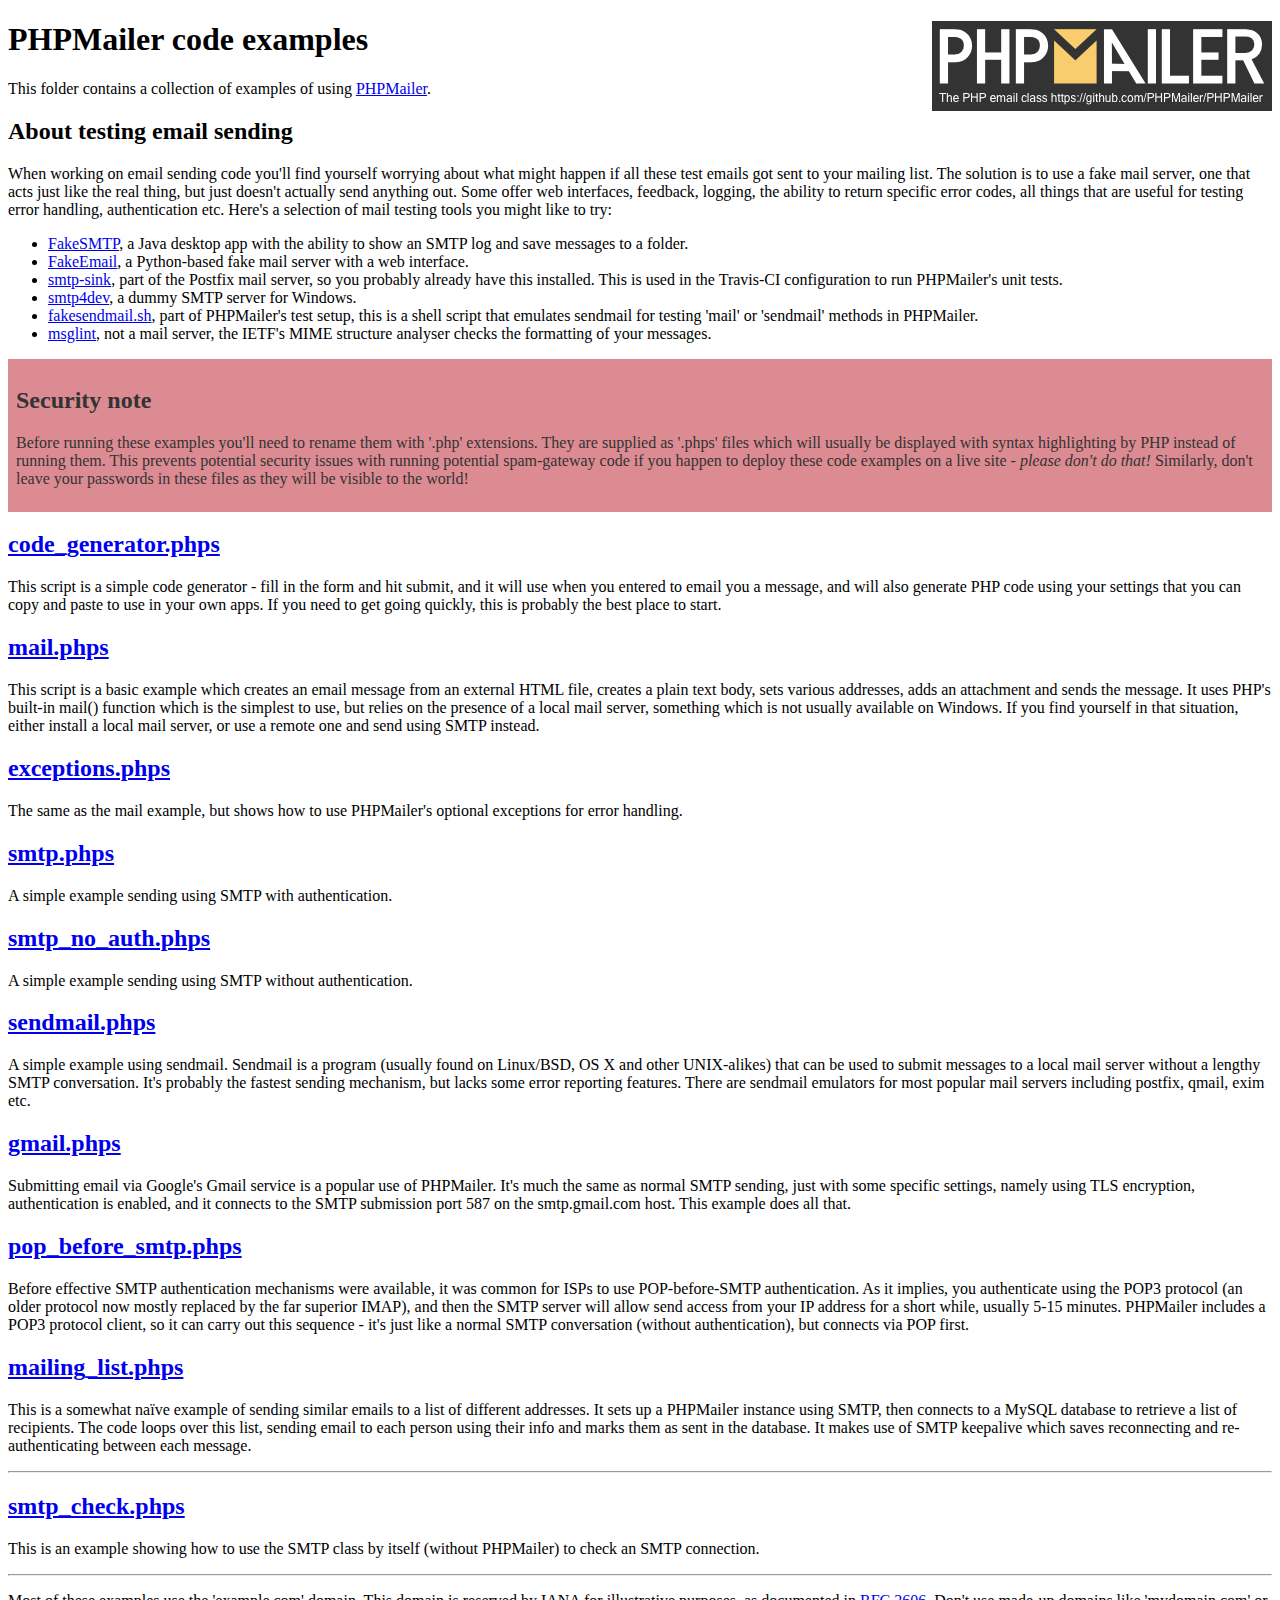
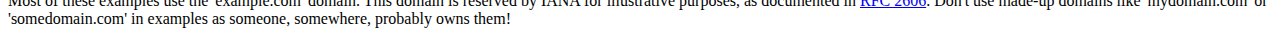
<file: phpmailertesting/PHPMailer/examples/index.html>
<!DOCTYPE html>
<html>
<head>
	<meta charset="UTF-8">
	<title>PHPMailer Examples</title>
</head>
<body>
<h1>PHPMailer code examples<a href="https://github.com/PHPMailer/PHPMailer"><img src="images/phpmailer.png" style="float:right; border:0;" alt="PHPMailer logo"></a></h1>
<p>This folder contains a collection of examples of using <a href="https://github.com/PHPMailer/PHPMailer">PHPMailer</a>.</p>
<h2>About testing email sending</h2>
<p>When working on email sending code you'll find yourself worrying about what might happen if all these test emails got sent to your mailing list. The solution is to use a fake mail server, one that acts just like the real thing, but just doesn't actually send anything out. Some offer web interfaces, feedback, logging, the ability to return specific error codes, all things that are useful for testing error handling, authentication etc. Here's a selection of mail testing tools you might like to try:</p>
<ul>
  <li><a href="https://github.com/Nilhcem/FakeSMTP">FakeSMTP</a>, a Java desktop app with the ability to show an SMTP log and save messages to a folder. </li>
  <li><a href="https://github.com/isotoma/FakeEmail">FakeEmail</a>, a Python-based fake mail server with a web interface.</li>
  <li><a href="http://www.postfix.org/smtp-sink.1.html">smtp-sink</a>, part of the Postfix mail server, so you probably already have this installed. This is used in the Travis-CI configuration to run PHPMailer's unit tests.</li>
  <li><a href="http://smtp4dev.codeplex.com">smtp4dev</a>, a dummy SMTP server for Windows.</li>
  <li><a href="https://github.com/PHPMailer/PHPMailer/blob/master/test/fakesendmail.sh">fakesendmail.sh</a>, part of PHPMailer's test setup, this is a shell script that emulates sendmail for testing 'mail' or 'sendmail' methods in PHPMailer.</li>
  <li><a href="http://tools.ietf.org/tools/msglint/">msglint</a>, not a mail server, the IETF's MIME structure analyser checks the formatting of your messages.</li>
</ul>
<div style="padding: 8px; color: #333333; background-color: #dc8b92">
<h2>Security note</h2>
<p>Before running these examples you'll need to rename them with '.php' extensions. They are supplied as '.phps' files which will usually be displayed with syntax highlighting by PHP instead of running them. This prevents potential security issues with running potential spam-gateway code if you happen to deploy these code examples on a live site - <em>please don't do that!</em> Similarly, don't leave your passwords in these files as they will be visible to the world!</p>
</div>
<h2><a href="code_generator.phps">code_generator.phps</a></h2>
<p>This script is a simple code generator - fill in the form and hit submit, and it will use when you entered to email you a message, and will also generate PHP code using your settings that you can copy and paste to use in your own apps. If you need to get going quickly, this is probably the best place to start.</p>
<h2><a href="mail.phps">mail.phps</a></h2>
<p>This script is a basic example which creates an email message from an external HTML file, creates a plain text body, sets various addresses, adds an attachment and sends the message. It uses PHP's built-in mail() function which is the simplest to use, but relies on the presence of a local mail server, something which is not usually available on Windows. If you find yourself in that situation, either install a local mail server, or use a remote one and send using SMTP instead.</p>
<h2><a href="exceptions.phps">exceptions.phps</a></h2>
<p>The same as the mail example, but shows how to use PHPMailer's optional exceptions for error handling.</p>
<h2><a href="smtp.phps">smtp.phps</a></h2>
<p>A simple example sending using SMTP with authentication.</p>
<h2><a href="smtp_no_auth.phps">smtp_no_auth.phps</a></h2>
<p>A simple example sending using SMTP without authentication.</p>
<h2><a href="sendmail.phps">sendmail.phps</a></h2>
<p>A simple example using sendmail. Sendmail is a program (usually found on Linux/BSD, OS X and other UNIX-alikes) that can be used to submit messages to a local mail server without a lengthy SMTP conversation. It's probably the fastest sending mechanism, but lacks some error reporting features. There are sendmail emulators for most popular mail servers including postfix, qmail, exim etc.</p>
<h2><a href="gmail.phps">gmail.phps</a></h2>
<p>Submitting email via Google's Gmail service is a popular use of PHPMailer. It's much the same as normal SMTP sending, just with some specific settings, namely using TLS encryption, authentication is enabled, and it connects to the SMTP submission port 587 on the smtp.gmail.com host. This example does all that.</p>
<h2><a href="pop_before_smtp.phps">pop_before_smtp.phps</a></h2>
<p>Before effective SMTP authentication mechanisms were available, it was common for ISPs to use POP-before-SMTP authentication. As it implies, you authenticate using the POP3 protocol (an older protocol now mostly replaced by the far superior IMAP), and then the SMTP server will allow send access from your IP address for a short while, usually 5-15 minutes. PHPMailer includes a POP3 protocol client, so it can carry out this sequence - it's just like a normal SMTP conversation (without authentication), but connects via POP first.</p>
<h2><a href="mailing_list.phps">mailing_list.phps</a></h2>
<p>This is a somewhat naïve example of sending similar emails to a list of different addresses. It sets up a PHPMailer instance using SMTP, then connects to a MySQL database to retrieve a list of recipients. The code loops over this list, sending email to each person using their info and marks them as sent in the database. It makes use of SMTP keepalive which saves reconnecting and re-authenticating between each message.</p>
<hr>
<h2><a href="smtp_check.phps">smtp_check.phps</a></h2>
<p>This is an example showing how to use the SMTP class by itself (without PHPMailer) to check an SMTP connection.</p>
<hr>
<p>Most of these examples use the 'example.com' domain. This domain is reserved by IANA for illustrative purposes, as documented in <a href="http://tools.ietf.org/html/rfc2606">RFC 2606</a>. Don't use made-up domains like 'mydomain.com' or 'somedomain.com' in examples as someone, somewhere, probably owns them!</p>
</body>
</html>
</file>
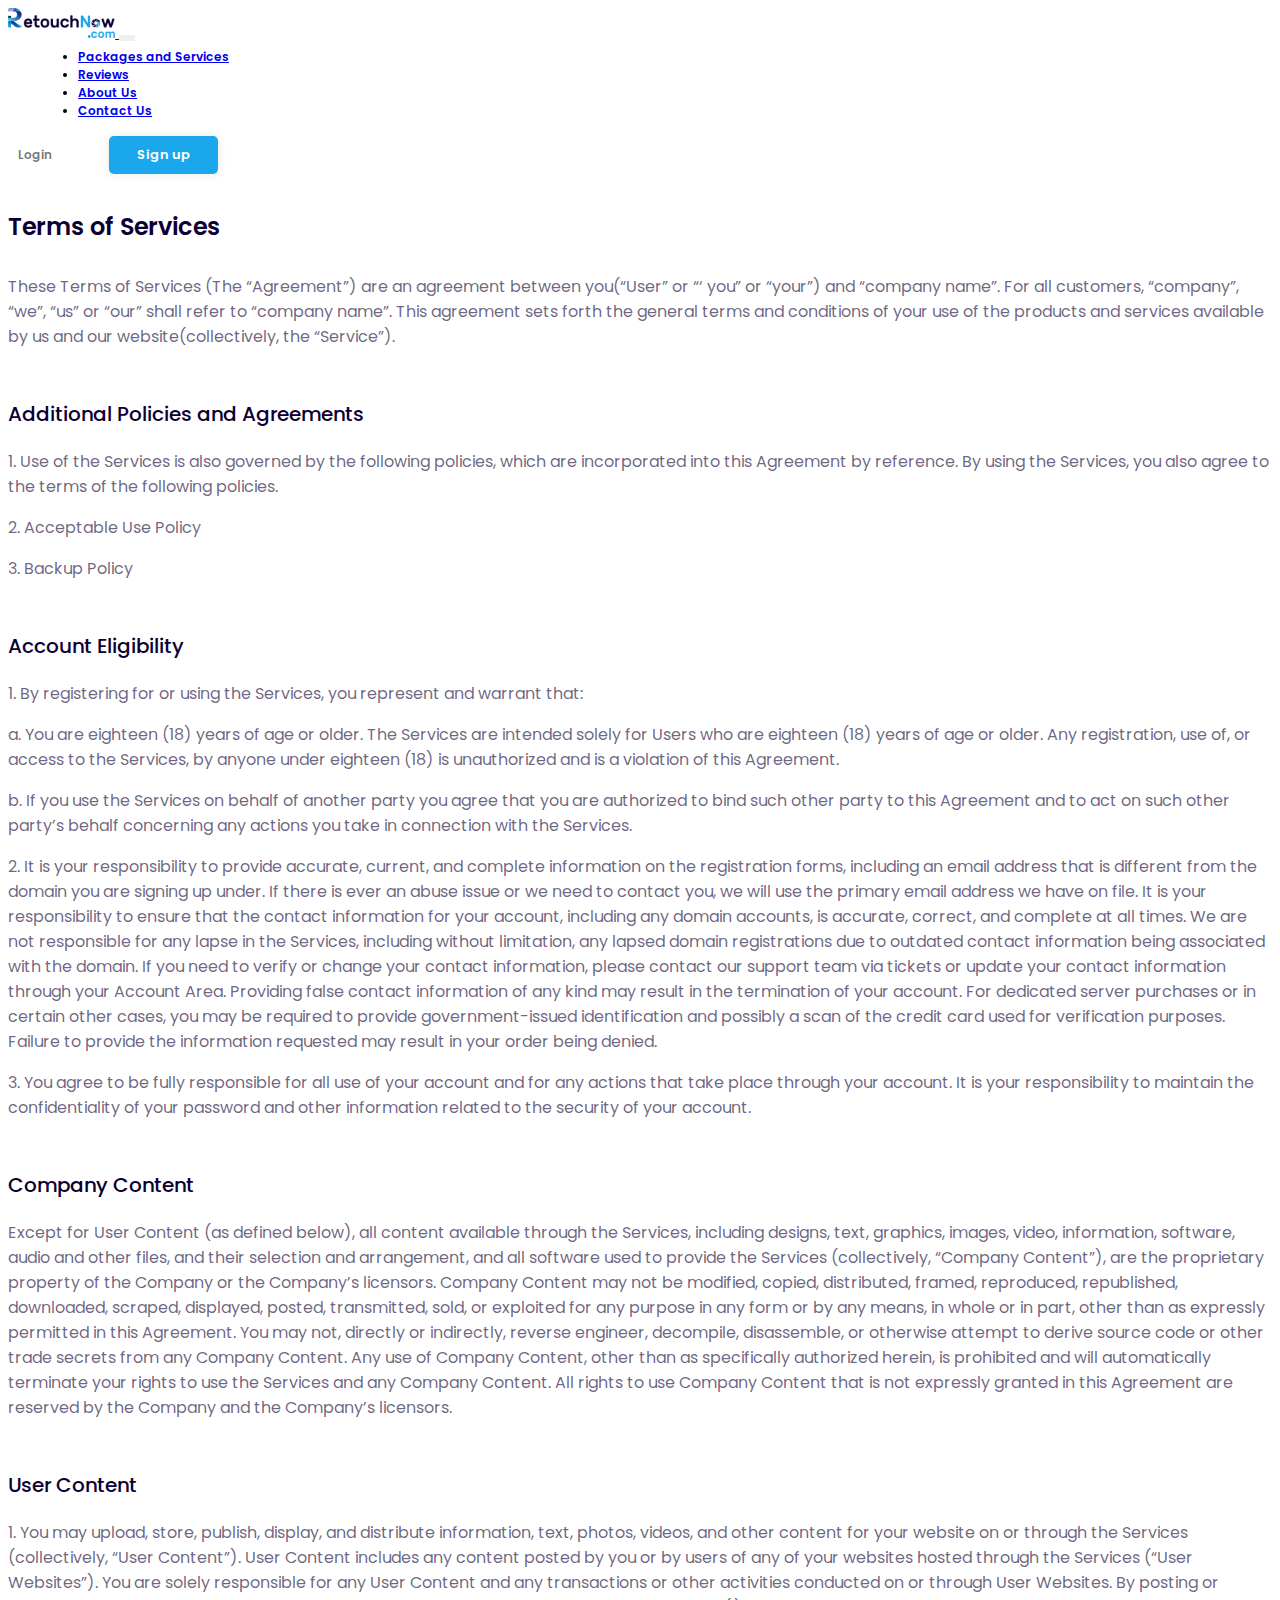
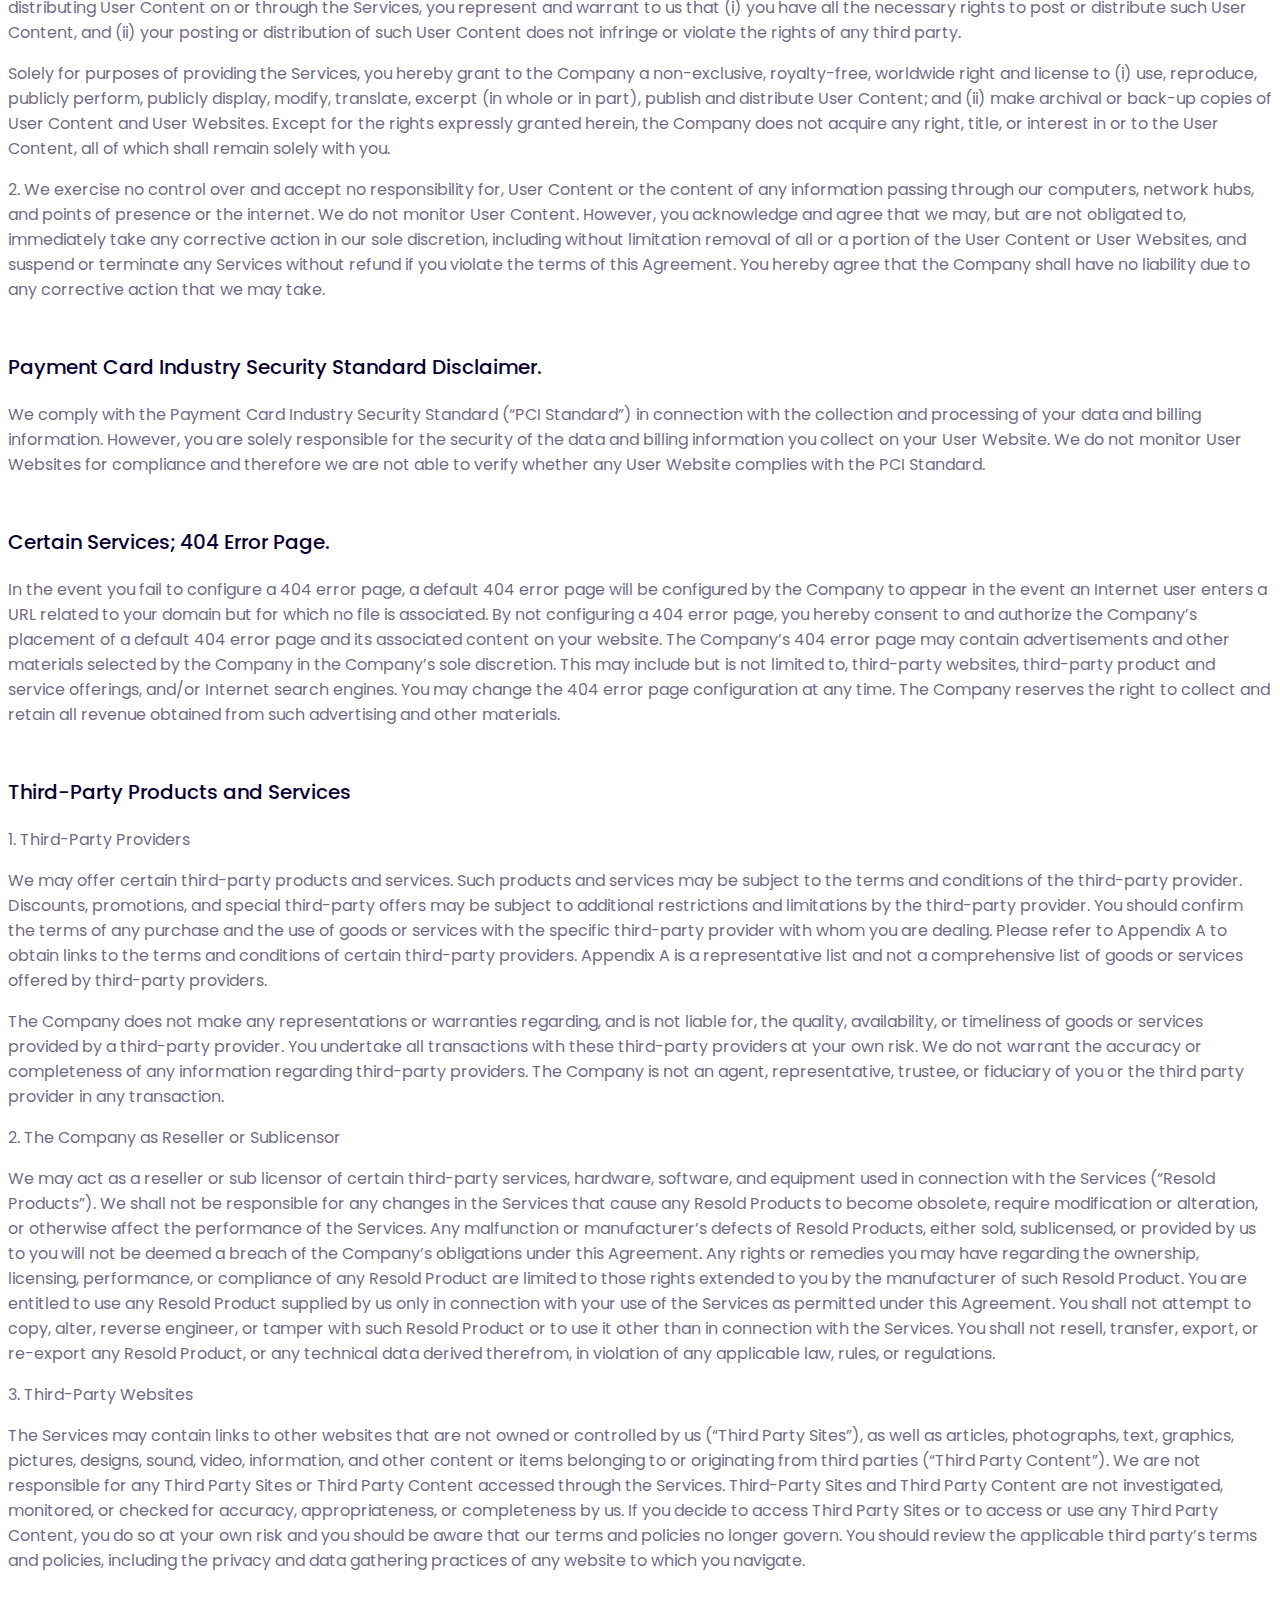
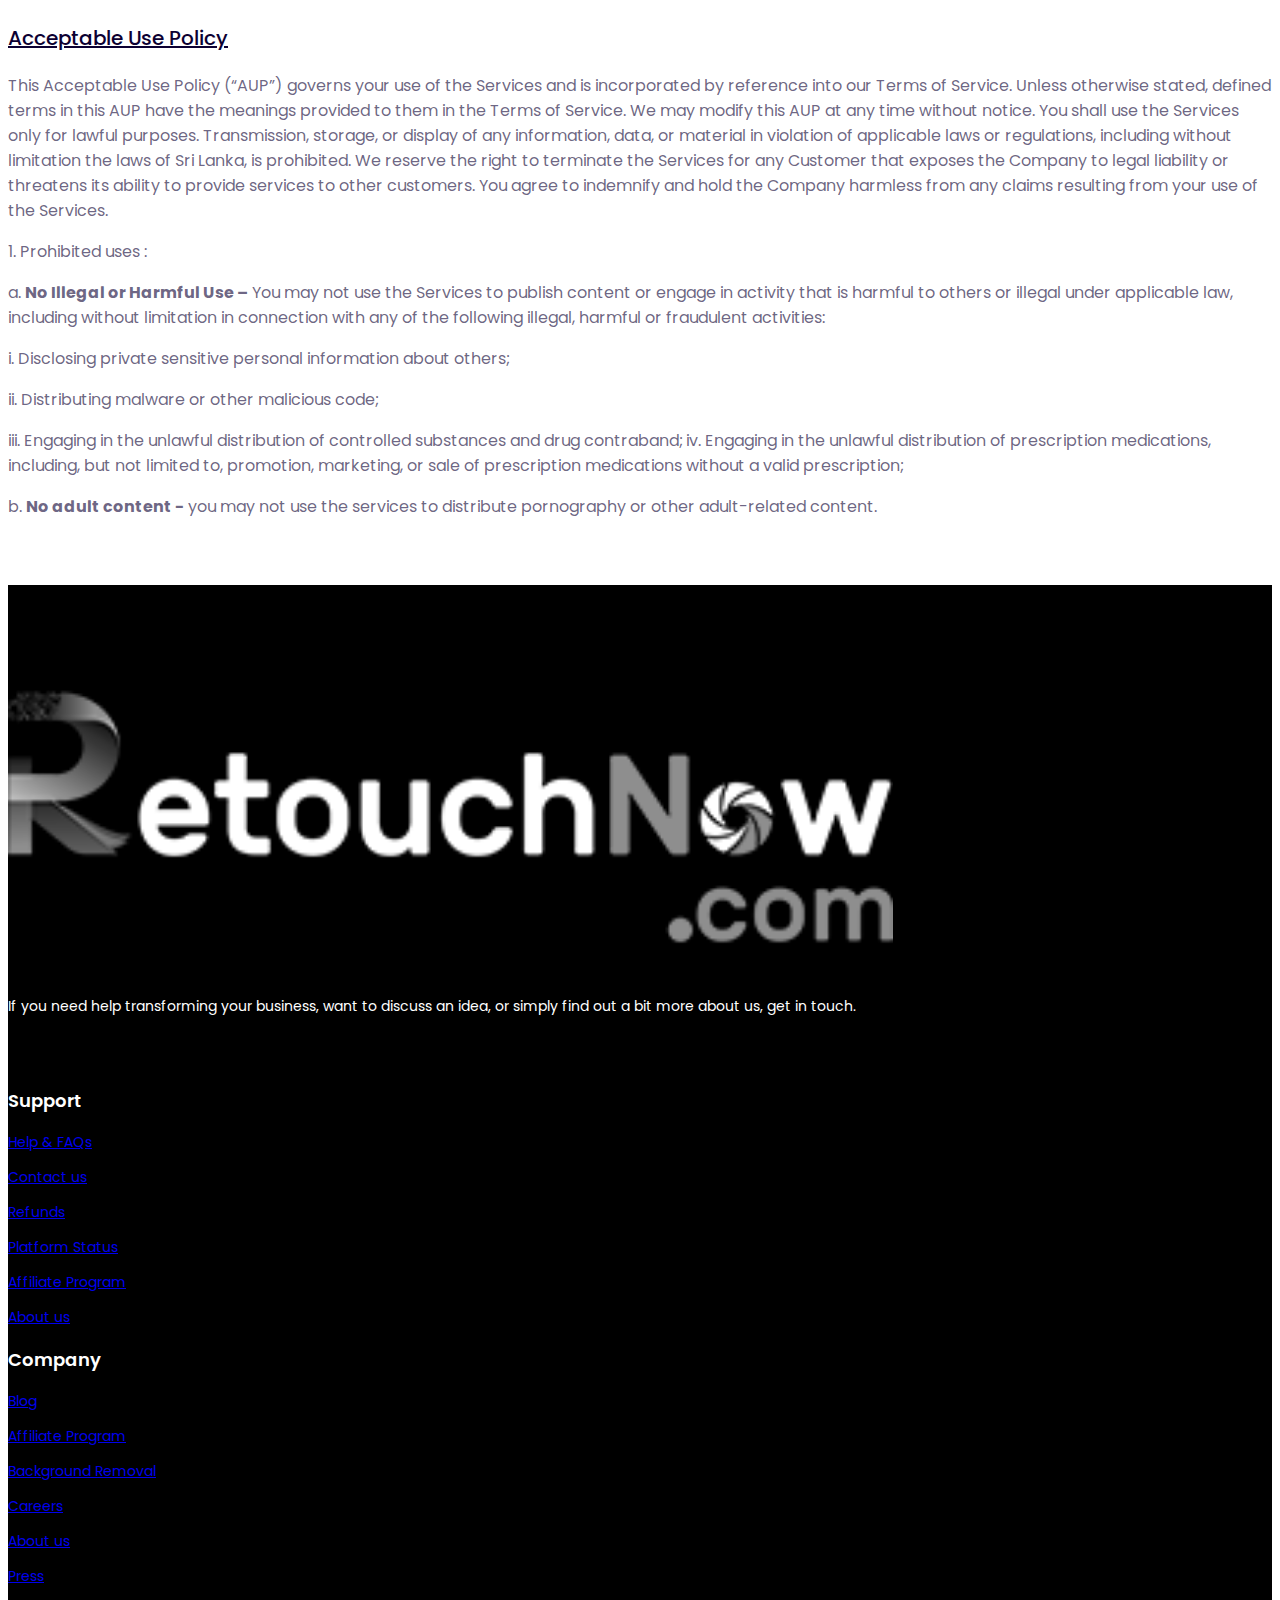
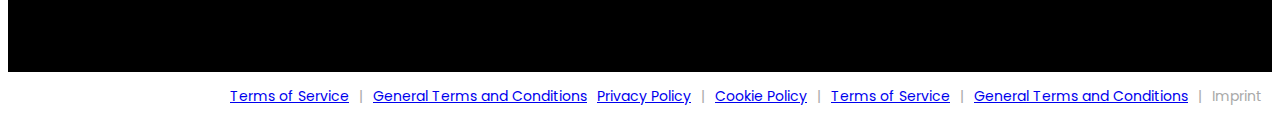
<file: terms_of_service.html>
<!DOCTYPE html>
<html lang="en">
<head>
    <meta charset="UTF-8">
    <meta http-equiv="X-UA-Compatible" content="IE=edge">
    <meta name="viewport" content="width=device-width, initial-scale=1.0">
    <title>RetouchNow</title>


    <link rel="stylesheet" href="https://pro.fontawesome.com/releases/v5.10.0/css/all.css" integrity="sha384-AYmEC3Yw5cVb3ZcuHtOA93w35dYTsvhLPVnYs9eStHfGJvOvKxVfELGroGkvsg+p" crossorigin="anonymous"/>
    <link href="https://cdn.jsdelivr.net/npm/bootstrap@5.1.0/dist/css/bootstrap.min.css" rel="stylesheet" integrity="sha384-KyZXEAg3QhqLMpG8r+8fhAXLRk2vvoC2f3B09zVXn8CA5QIVfZOJ3BCsw2P0p/We" crossorigin="anonymous">

    <link rel="preconnect" href="https://fonts.googleapis.com">
    <link rel="preconnect" href="https://fonts.gstatic.com" crossorigin>
    <link
      href="https://fonts.googleapis.com/css2?family=Poppins:ital,wght@0,100;0,200;0,300;0,400;0,500;0,600;0,700;0,800;0,900;1,100;1,200;1,300;1,400;1,500;1,600;1,700;1,800;1,900&display=swap"
      rel="stylesheet">
    
      <link rel="stylesheet" href="_css/header.css">
      <link rel="stylesheet" href="_css/style.css">
      <link rel="stylesheet" href="_css/footer.css">

    <link rel="stylesheet" href="_css/simple_page.css">
</head>
<body>
  <div id="app">

    <nav class="navbar navbar-expand-lg navbar-light bg-light">
      <div class="container">
        <a class="navbar-brand" href="index.html">
          <img src="_img/logo.png" alt="" height="30">
        </a>
        <!-- <button class="navbar-toggler" type="button" data-bs-toggle="collapse" data-bs-target="#navbarSupportedContent" aria-controls="navbarSupportedContent" aria-expanded="false" aria-label="Toggle navigation"> -->
        <button class="navbar-toggler" type="button" onclick="openNav()" data-bs-target="#navbarSupportedContent"
          aria-controls="navbarSupportedContent" aria-expanded="false" aria-label="Toggle navigation">
          <span class="navbar-toggler-icon"></span>
        </button>
    
        <div class="collapse navbar-collapse" id="navbarSupportedContent">
          <ul class="navbar-nav me-auto mb-2 mb-lg-0">
            <li class="nav-item top-menu">
              <a class="nav-link active" aria-current="page" href="#">Packages and Services</a>
            </li>
            <li class="nav-item top-menu">
              <a class="nav-link" href="#">Reviews</a>
            </li>
            <li class="nav-item top-menu">
              <a class="nav-link" href="#">About Us</a>
            </li>
            <li class="nav-item top-menu">
              <a class="nav-link" href="#">Contact Us</a>
            </li>
            <!-- <li class="nav-item top-menu dropdown">
                        <a class="nav-link dropdown-toggle" href="#" id="navbarDropdown" role="button" data-bs-toggle="dropdown" aria-expanded="false">
                          About Us
                        </a>
                        <ul class="dropdown-menu" aria-labelledby="navbarDropdown">
                          <li><a class="dropdown-item" href="#">Action</a></li>
                          <li><a class="dropdown-item" href="#">Another action</a></li>
                          <li><hr class="dropdown-divider"></li>
                          <li><a class="dropdown-item" href="#">Something else here</a></li>
                        </ul>
                      </li> -->
    
          </ul>
          <form class="d-flex">
            <a class="login-button" href="#">Login</a>
              <button class="button button-primary" type="submit">Sign up</button>
          </form>
        </div>
    
      </div>
    </nav>
    
    
    
    
    <div id="myNav" class="overlay">
      <a href="javascript:void(0)" class="closebtn" onclick="closeNav()">&times;</a>
      <div class="overlay-content">
        <a href="#" id="pill-1">Packages and Services</a>
        <a href="#" id="pill-2">Reviews</a>
        <a href="#" id="pill-3">About Us</a>
        <a href="#" id="pill-4">Contact Us</a>
      </div>
    </div>



    <div class="container">
      <div class="row">
        <div class="col-md-12">
          
          <h2 class="page-title">Terms of Services</h2>

         
          <p class="description">
            These Terms of Services (The “Agreement”) are an agreement between you(“User” or “‘ you” or “your”) and “company name”. For all customers, “company”, “we”, “us” or “our” shall refer to “company name”. This agreement sets forth the general terms and conditions of your use of the products and services available by us and our website(collectively, the “Service”). 
          </p>

          <p class="sub-title">Additional Policies and Agreements 
          </p>
          
          
          
          <p class="description">1. Use of the Services is also governed by the following policies, which are incorporated into this Agreement by reference. By using the Services, you also agree to the terms of the following policies. </p>
          <p class="description">2. Acceptable Use Policy </p>
          <p class="description">3. Backup Policy </p>
          


          <p class="sub-title">Account Eligibility </p>

          <p class="description">1. By registering for or using the Services, you represent and warrant that: </p>
          <p class="description">a. You are eighteen (18) years of age or older. The Services are intended solely for Users who are eighteen (18) years of age or older. Any registration, use of, or access to the Services, by anyone under eighteen (18) is unauthorized and is a violation of this Agreement. </p>
          <p class="description">b. If you use the Services on behalf of another party you agree that you are authorized to bind such other party to this Agreement and to act on such other party’s behalf concerning any actions you take in connection with the Services. </p>
          
          <p class="description">2. It is your responsibility to provide accurate, current, and complete information on the registration forms, including an email address that is different from the domain you are signing up under. If there is ever an abuse issue or we need to contact you, we will use the primary email address we have on file. It is your responsibility to ensure that the contact information for your account, including any domain accounts, is accurate, correct, and complete at all times. We are not responsible for any lapse in the Services, including without limitation, any lapsed domain registrations due to outdated contact information being associated with the domain. If you need to verify or change your contact information, please contact our support team via tickets or update your contact information through your Account Area. Providing false contact information of any kind may result in the termination of your account. For dedicated server purchases or in certain other cases, you may be required to provide government-issued identification and possibly a scan of the credit card used for verification purposes. Failure to provide the information requested may result in your order being denied. </p>
          <p class="description">3. You agree to be fully responsible for all use of your account and for any actions that take place through your account. It is your responsibility to maintain the confidentiality of your password and other information related to the security of your account. </p>
          
          
          
          
          
          
          <!-- <ul>
            <li class="simple-page-point">Your images are secure and will be treated confidentially.</li>
            <li class="simple-page-point">Your images are secure and will be treated confidentially.</li>
            <li class="simple-page-point">Your images are secure and will be treated confidentially.</li>
            <li class="simple-page-point">Your images are secure and will be treated confidentially.</li>
          </ul> -->


          
          <p class="sub-title">Company Content  </p>

          <p class="description">Except for User Content (as defined below), all content available through the Services, including designs, text, graphics, images, video, information, software, audio and other files, and their selection and arrangement, and all software used to provide the Services (collectively, “Company Content”), are the proprietary property of the Company or the Company’s licensors. Company Content may not be modified, copied, distributed, framed, reproduced, republished, downloaded, scraped, displayed, posted, transmitted, sold, or exploited for any purpose in any form or by any means, in whole or in part, other than as expressly permitted in this Agreement. You may not, directly or indirectly, reverse engineer, decompile, disassemble, or otherwise attempt to derive source code or other trade secrets from any Company Content. Any use of Company Content, other than as specifically authorized herein, is prohibited and will automatically terminate your rights to use the Services and any Company Content. All rights to use Company Content that is not expressly granted in this Agreement are reserved by the Company and the Company’s licensors.</p>

          <p class="sub-title">User Content   </p>

          <p class="description">1. You may upload, store, publish, display, and distribute information, text, photos, videos, and other content for your website on or through the Services (collectively, “User Content”). User Content includes any content posted by you or by users of any of your websites hosted through the Services (“User Websites”). You are solely responsible for any User Content and any transactions or other activities conducted on or through User Websites. By posting or distributing User Content on or through the Services, you represent and warrant to us that (i) you have all the necessary rights to post or distribute such User Content, and (ii) your posting or distribution of such User Content does not infringe or violate the rights of any third party.           </p>
          <p class="description">Solely for purposes of providing the Services, you hereby grant to the Company a non-exclusive, royalty-free, worldwide right and license to (i) use, reproduce, publicly perform, publicly display, modify, translate, excerpt (in whole or in part), publish and distribute User Content; and (ii) make archival or back-up copies of User Content and User Websites. Except for the rights expressly granted herein, the Company does not acquire any right, title, or interest in or to the User Content, all of which shall remain solely with you. 
          </p>

          <p class="description">2. We exercise no control over and accept no responsibility for, User Content or the content of any information passing through our computers, network hubs, and points of presence or the internet. We do not monitor User Content. However, you acknowledge and agree that we may, but are not obligated to, immediately take any corrective action in our sole discretion, including without limitation removal of all or a portion of the User Content or User Websites, and suspend or terminate any Services without refund if you violate the terms of this Agreement. You hereby agree that the Company shall have no liability due to any corrective action that we may take. 

          </p>



          <p class="sub-title">Payment Card Industry Security Standard Disclaimer. </p>
          
          <p class="description"> We comply with the Payment Card Industry Security Standard (“PCI Standard”) in connection with the collection and processing of your data and billing information. However, you are solely responsible for the security of the data and billing information you collect on your User Website. We do not monitor User Websites for compliance and therefore we are not able to verify whether any User Website complies with the PCI Standard. </p>

          <p class="sub-title">Certain Services; 404 Error Page. </p>

          <p class="description"> In the event you fail to configure a 404 error page, a default 404 error page will be configured by the Company to appear in the event an Internet user enters a URL related to your domain but for which no file is associated. By not configuring a 404 error page, you hereby consent to and authorize the Company’s placement of a default 404 error page and its associated content on your website. The Company’s 404 error page may contain advertisements and other materials selected by the Company in the Company’s sole discretion. This may include but is not limited to, third-party websites, third-party product and service offerings, and/or Internet search engines. You may change the 404 error page configuration at any time. The Company reserves the right to collect and retain all revenue obtained from such advertising and other materials. </p>

          <p class="sub-title">Third-Party Products and Services </p>

          <p class="description"> 1. Third-Party Providers </p>

          <p class="description">We may offer certain third-party products and services. Such products and services may be subject to the terms and conditions of the third-party provider. Discounts, promotions, and special third-party offers may be subject to additional restrictions and limitations by the third-party provider. You should confirm the terms of any purchase and the use of goods or services with the specific third-party provider with whom you are dealing. Please refer to Appendix A to obtain links to the terms and conditions of certain third-party
            providers. Appendix A is a representative list and not a comprehensive list of goods or services offered by third-party providers. </p>

          <p class="description"> The Company does not make any representations or warranties regarding, and is not liable for, the quality, availability, or timeliness of goods or services provided by a third-party provider. You undertake all transactions with these third-party providers at your own risk. We do not warrant the accuracy or completeness of any information regarding third-party providers. The Company is not an agent, representative, trustee, or fiduciary of you or the third party provider in any transaction. </p>

          <p class="description"> 2. The Company as Reseller or Sublicensor </p>

          <p class="description"> We may act as a reseller or sub licensor of certain third-party services, hardware, software, and equipment used in connection with the Services (“Resold Products”). We shall not be responsible for any changes in the Services that cause any Resold Products to become obsolete, require modification or alteration, or otherwise affect the performance of the Services. Any malfunction or manufacturer’s defects of Resold Products, either sold, sublicensed, or provided by us to you will not be deemed a breach of the Company’s obligations under this Agreement. Any rights or remedies you may have regarding the ownership, licensing, performance, or compliance of any Resold Product are limited to those rights extended to you by the manufacturer of such Resold Product. You are entitled to use any Resold Product supplied by us only in connection with your use of the Services as permitted under this Agreement. You shall not attempt to copy, alter, reverse engineer, or tamper with such Resold Product or to use it other than in connection with the Services. You shall not resell, transfer, export, or re-export any Resold Product, or any technical data derived therefrom, in violation of any applicable law, rules, or regulations. </p>

          <p class="description"> 3. Third-Party Websites </p>

          <p class="description"> The Services may contain links to other websites that are not owned or controlled by us (“Third Party Sites”), as well as articles, photographs, text, graphics, pictures, designs, sound, video, information, and other content or items belonging to or originating from third parties (“Third Party Content”). We are not responsible for any Third Party Sites or Third Party Content accessed through the Services. Third-Party Sites and Third Party Content are not investigated, monitored, or checked for accuracy, appropriateness, or completeness by us. If you decide to access Third Party Sites or to access or use any Third Party Content, you do so at your own risk and you should be aware that our terms and policies no longer govern. You should review the applicable third party’s terms and policies, including the privacy and data gathering practices of any website to which you navigate. </p>






          <p class="sub-title"><u>Acceptable Use Policy</u> </p>
          
          <p class="description">This Acceptable Use Policy (“AUP”) governs your use of the Services and is incorporated by reference into our Terms of Service. Unless otherwise stated, defined terms in this AUP have the meanings provided to them in the Terms of Service. We may modify this AUP at any time without notice. You shall use the Services only for lawful purposes. Transmission, storage, or display of any information, data, or material in violation of applicable laws or regulations, including without limitation the laws of Sri Lanka, is prohibited. We reserve the right to terminate the Services for any Customer that exposes the Company to legal liability or threatens its ability to provide services to other customers. You agree to indemnify and hold the Company harmless from any claims resulting from your use of the Services. </p>
          
          <p class="description">1. Prohibited uses : </p>
          
          <p class="description">a. <b>No Illegal or Harmful Use –</b> You may not use the Services to publish content or engage in activity that is harmful to others or illegal under applicable law, including without limitation in connection with any of the following illegal, harmful or fraudulent activities:</p>
          
          <p class="description">i. Disclosing private sensitive personal information about others; </p>
          
          <p class="description">ii. Distributing malware or other malicious code; </p>
          
          <p class="description">iii. Engaging in the unlawful distribution of controlled substances and drug contraband; iv. Engaging in the unlawful distribution of prescription medications, including, but not limited to, promotion, marketing, or sale of prescription medications without a valid prescription; </p>
          
          <p class="description">b. <b>No adult content -</b> you may not use the services to distribute pornography or other adult-related content. </p>
          

          








          
          
        </div>
      </div>
    </div>



<br><br>
<div id="footer-section">
  <div class="container">
    <div class="row">
      <div class="col-md-4">
        <img class="footer-logo" src="_img/bnw-logo.png" alt="">
        <p class="footer-des">
          If you need help transforming your business, want to discuss an idea, or simply find out a bit more about us, get in
          touch.
        </p>

        <i class="fab fa-facebook-square footer-social-icon"></i>
        <i class="fab fa-pinterest-square footer-social-icon"></i>
        <i class="fab fa-twitter-square footer-social-icon"></i>
        <i class="fab fa-youtube-square footer-social-icon"></i>
      </div>
      <div class="offset-md-2 col-md-6">
        <div class="row">
          <div class="col-md-6">
            
            <p class="footer-head">Support</p>

            <p class="footer-sub">
              <a class="a-link" href="terms_of_service.html">
                Help & FAQs
              </a>
            </p>
            <p class="footer-sub">
              <a class="a-link" href="terms_of_service.html">
                Contact us
              </a>
            </p>
            <p class="footer-sub">
              <a class="a-link" href="terms_of_service.html">
                Refunds
              </a>
            </p>
            <p class="footer-sub">
              <a class="a-link" href="terms_of_service.html">
                Platform Status
              </a>
            </p>
            <p class="footer-sub">
              <a class="a-link" href="terms_of_service.html">
                Affiliate Program
              </a>
            </p>
            <p class="footer-sub">
              <a class="a-link" href="terms_of_service.html">
                About us
              </a>
            </p>

          </div>
          <div class="col-md-6">

            <p class="footer-head">Company</p>
            
            <p class="footer-sub">
              <a class="a-link" href="terms_of_service.html">
                Blog
              </a>
            </p>
            <p class="footer-sub">
              <a class="a-link" href="terms_of_service.html">
                Affiliate Program
              </a>
            </p>
            <p class="footer-sub">
              <a class="a-link" href="terms_of_service.html">
                Background Removal
              </a>
            </p>
            <p class="footer-sub">
              <a class="a-link" href="terms_of_service.html">
                Careers
              </a>
            </p>
            <p class="footer-sub">
              <a class="a-link" href="terms_of_service.html">
                About us
              </a>
            </p>
            <p class="footer-sub">
              <a class="a-link" href="terms_of_service.html">
                Press
              </a>
            </p>

          </div>
        </div>
      </div>
    </div>
  </div>

  <br>
  <br><br>

  <div class="container">
    <div class="row">
      <div class="col-md-12">
        <div id="footer-bottom-text-box">
          <p class="footer-bottom-text">
            Imprint
          </p>
          <p class="footer-bottom-text" > | </p>
          <p class="footer-bottom-text">
            <a class="a-link" href="terms_of_service.html">
              General Terms and Conditions
            </a>
          </p>
          <p class="footer-bottom-text" > | </p>
          <p class="footer-bottom-text">
            <a class="a-link" href="terms_of_service.html">
              Terms of Service
            </a>
          </p>
          <p class="footer-bottom-text" > | </p>
          <p class="footer-bottom-text">
            <a class="a-link" href="terms_of_service.html">
              Cookie Policy
            </a>
          </p>
          <p class="footer-bottom-text" > | </p>
          <p class="footer-bottom-text">
            <a class="a-link" href="terms_of_service.html">
              Privacy Policy
            </a>
          </p>
        </div>

        <div id="footer-bottom-text-box-mobile">
          <!-- <p class="footer-bottom-text" > | </p> -->
          <p class="footer-bottom-text">
            <a class="a-link" href="terms_of_service.html">
              General Terms and Conditions
            </a>
          </p>
          <p class="footer-bottom-text" > | </p>
          <p class="footer-bottom-text">
            <a class="a-link" href="terms_of_service.html">
              Terms of Service
            </a>
          </p>
        </div>

      </div>
    </div>
  </div>

</div>


</div>


    <script src="_js/script.js" ></script>


    <!-- <script src="https://cdn.jsdelivr.net/npm/bootstrap@5.1.0/dist/js/bootstrap.bundle.min.js" integrity="sha384-U1DAWAznBHeqEIlVSCgzq+c9gqGAJn5c/t99JyeKa9xxaYpSvHU5awsuZVVFIhvj" crossorigin="anonymous"></script>

    <script src="https://cdn.jsdelivr.net/npm/@popperjs/core@2.9.3/dist/umd/popper.min.js" integrity="sha384-eMNCOe7tC1doHpGoWe/6oMVemdAVTMs2xqW4mwXrXsW0L84Iytr2wi5v2QjrP/xp" crossorigin="anonymous"></script>
    <script src="https://cdn.jsdelivr.net/npm/bootstrap@5.1.0/dist/js/bootstrap.min.js" integrity="sha384-cn7l7gDp0eyniUwwAZgrzD06kc/tftFf19TOAs2zVinnD/C7E91j9yyk5//jjpt/" crossorigin="anonymous"></script> -->


</body>
</html>
</file>
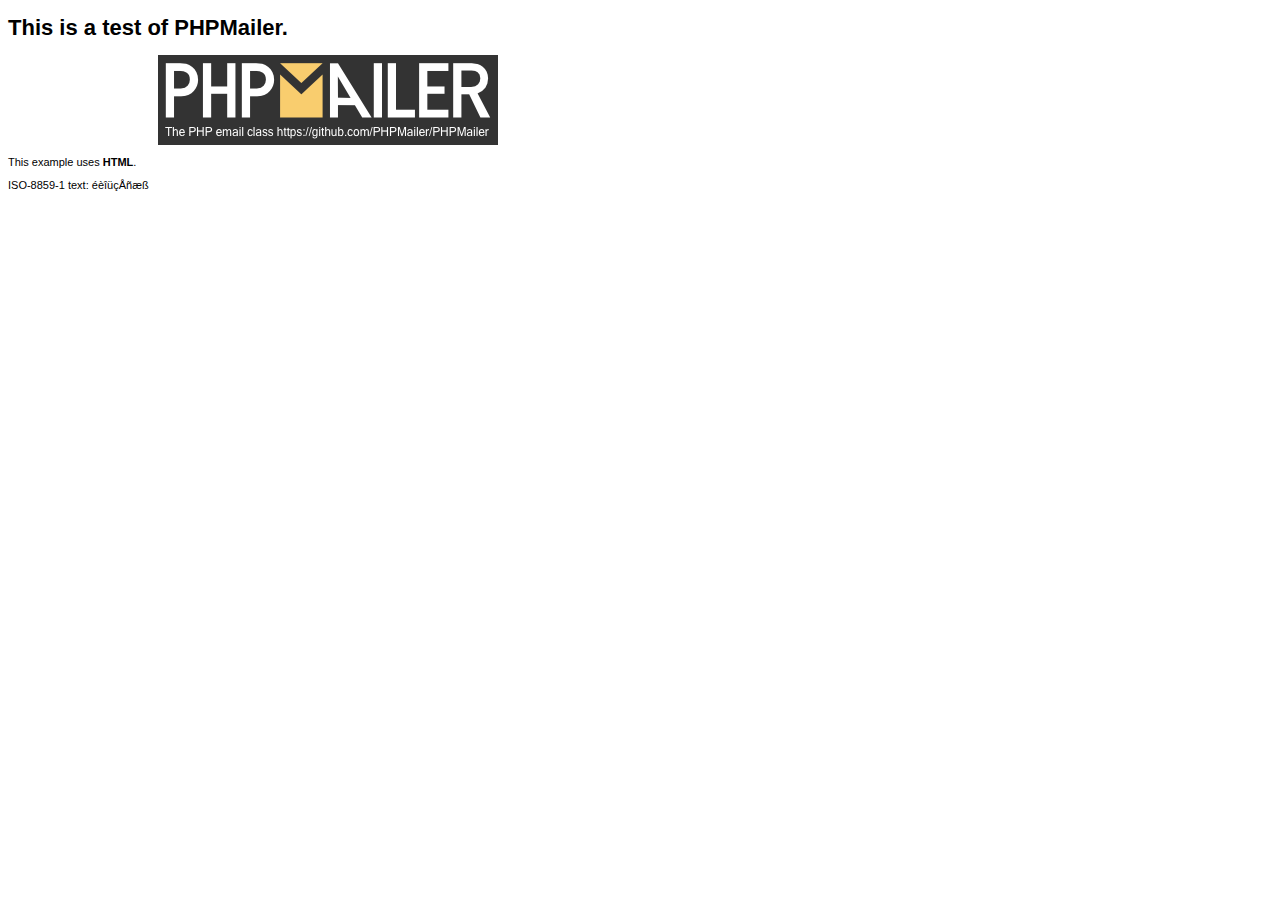
<file: phpmailertesting/PHPMailer/examples/contents.html>
<!DOCTYPE HTML PUBLIC "-//W3C//DTD HTML 4.01 Transitional//EN" "http://www.w3.org/TR/html4/loose.dtd">
<html>
<head>
  <meta http-equiv="Content-Type" content="text/html; charset=iso-8859-1">
  <title>PHPMailer Test</title>
</head>
<body>
<div style="width: 640px; font-family: Arial, Helvetica, sans-serif; font-size: 11px;">
  <h1>This is a test of PHPMailer.</h1>
  <div align="center">
    <a href="https://github.com/PHPMailer/PHPMailer/"><img src="images/phpmailer.png" height="90" width="340" alt="PHPMailer rocks"></a>
  </div>
  <p>This example uses <strong>HTML</strong>.</p>
  <p>ISO-8859-1 text: ���������</p>
</div>
</body>
</html>
</file>
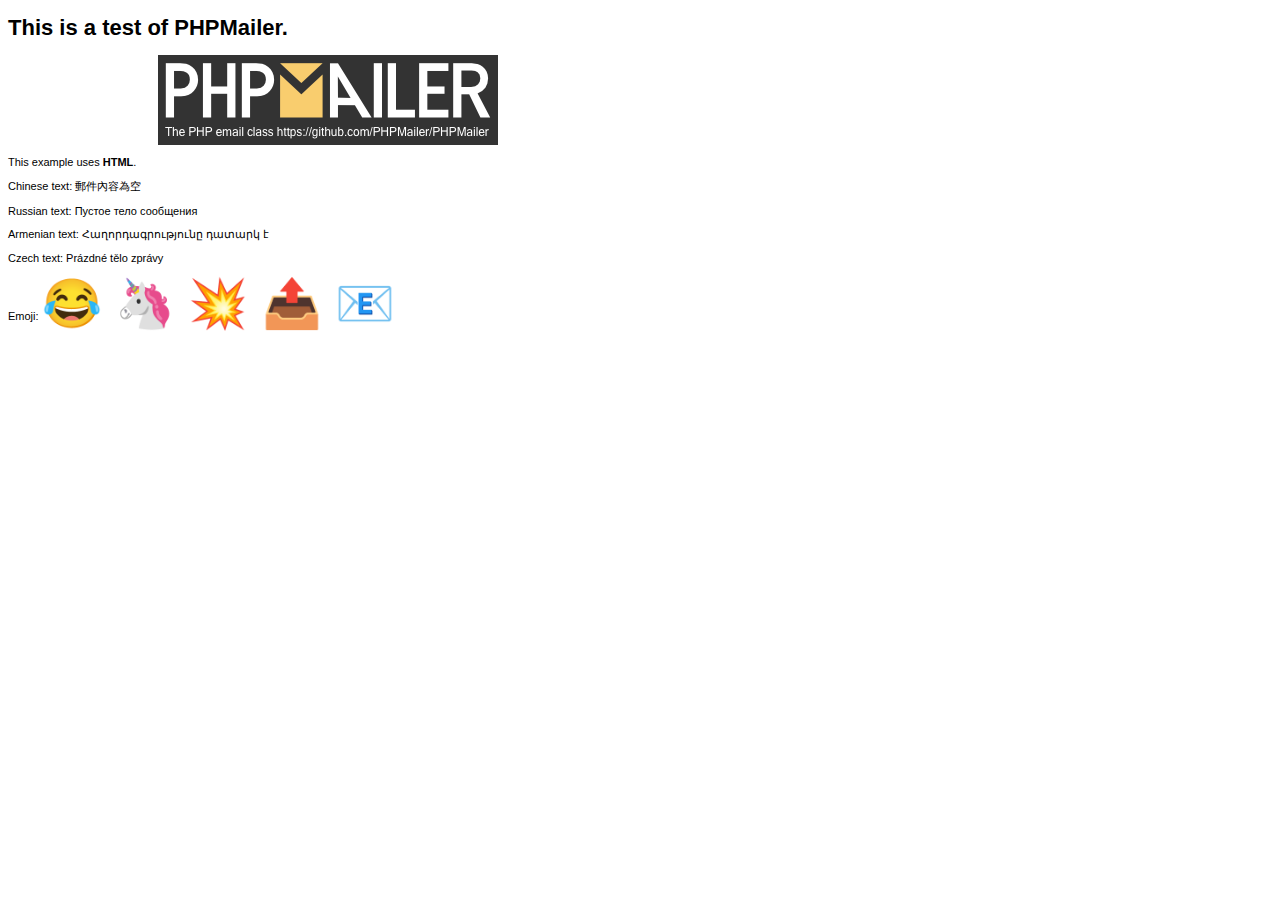
<file: phpmailertesting/PHPMailer/examples/contentsutf8.html>
<!DOCTYPE HTML PUBLIC "-//W3C//DTD HTML 4.01 Transitional//EN" "http://www.w3.org/TR/html4/loose.dtd">
<html>
<head>
  <meta http-equiv="Content-Type" content="text/html; charset=utf-8">
  <title>PHPMailer Test</title>
</head>
<body>
<div style="width: 640px; font-family: Arial, Helvetica, sans-serif; font-size: 11px;">
  <h1>This is a test of PHPMailer.</h1>
  <div align="center">
    <a href="https://github.com/PHPMailer/PHPMailer/"><img src="images/phpmailer.png" height="90" width="340" alt="PHPMailer rocks"></a>
  </div>
  <p>This example uses <strong>HTML</strong>.</p>
  <p>Chinese text: 郵件內容為空</p>
  <p>Russian text: Пустое тело сообщения</p>
  <p>Armenian text: Հաղորդագրությունը դատարկ է</p>
  <p>Czech text: Prázdné tělo zprávy</p>
  <p>Emoji: <span style="font-size: 48px">😂 🦄 💥 📤 📧</span></p>
</div>
</body>
</html>
</file>
<file: _css/header.css>
.overlay {
  height: 100%;
  width: 0;
  position: fixed;
  z-index: 1;
  top: 0;
  left: 0;
  background-color: rgb(0, 0, 0);
  background-color: rgba(0, 0, 0, 1);
  overflow-x: hidden;
  transition: 0.5s;
}

.overlay-content {
  position: relative;
  top: 25%;
  width: 100%;
  text-align: center;
  margin-top: 30px;
}

.overlay a {
  padding: 8px;
  text-decoration: none;
  font-size: 36px;
  color: #818181;
  display: block;
  transition: 0.3s;
}

.overlay a:hover,
.overlay a:focus {
  color: #f1f1f1;
}

.overlay .closebtn {
  position: absolute;
  top: 20px;
  right: 45px;
  font-size: 60px;
}

.menu-active {
  color: white;
}
@media screen and (max-height: 450px) {
  .overlay a {
    font-size: 20px;
  }

  .overlay .closebtn {
    font-size: 40px;
    top: 15px;
    right: 35px;
  }
}

.navbar-toggler:focus {
  box-shadow: none;
}

.navbar-nav {
  margin-top: 3px;
  margin-left: 30px;
}

.top-menu {
  font-size: 12px;
  font-weight: 600;
  margin-right: 50px;
}
</file>
<file: _css/style.css>
/*                    #1e2f97                   */
/*                    #1aa7ec                   */
/*                    #4adede                   */
/*                    #0c0032                   */
/*                    #A1A1A1                   */

* {
  font-family: "Poppins", sans-serif;
  box-sizing: border-box;
}

.wrapper {
  min-height: 528px;
}

.navbar-light .navbar-toggler {
  border-color: rgb(0, 0, 0, 0);
}

.vertical-center {
  height: 100%;
  display: flex;
  justify-content: center;
  align-items: center;
}
.page-title {
  font-weight: 600;
  margin-top: 30px;
  margin-bottom: 30px;
}

.button {
  border: none;
  border-radius: 5px;
  color: white;
  padding: 9px 28px;
  font-weight: 600;
  text-align: center;
  text-decoration: none;
  display: inline-block;
  font-size: 13px;
  margin-left: 3px;
  margin-right: 3px;
  margin-bottom: 5px;

  box-shadow: 0 0 10px rgba(0, 0, 0, 0.1);

  transition-duration: 0.5s;
}

.button-primary {
  background-color: #1aa7ec;
}

.login-button {
  text-decoration: none;
  color: rgb(0, 0, 0, 0.55);
  margin-left: 10px;
  margin-right: 10px;
  margin-top: 8px;
  font-size: 12px;
  font-weight: 600;
  margin-right: 50px;
  cursor: pointer;
}

.login-button:hover {
  color: rgb(0, 0, 0, 0.65);
}

.button-default {
  background-color: rgb(189, 189, 189);
}

.button-border {
  background-color: white;
  color: #1aa7ec;
  border: 2px solid #1aa7ec;
}

.button-primary:hover {
  background-color: #2dabeb;
  box-shadow: 0 0 10px rgba(0, 0, 0, 0.2);
}

.button-default:hover {
  background-color: #1aa7ec;
  box-shadow: 0 0 10px rgba(0, 0, 0, 0.2);
}

.button-border:hover {
  background-color: #1aa7ec;
  color: white;
  border: 2px solid #1aa7ec;
  box-shadow: 0 0 10px rgba(0, 0, 0, 0.2);
}
/* qoute-section   qoute-section   qoute-section   qoute-section   qoute-section   qoute-section   qoute-section   qoute-section   qoute-section */

#qoute-section {
  padding-top: 100px;
  padding-bottom: 100px;
}

#quote-test {
  font-size: 50px;
  color: #0c0032;
}

#quote-owner-name {
  color: #1aa7ec;
  font-weight: 600;
}

/* qoute-section   qoute-section   qoute-section   qoute-section   qoute-section   qoute-section   qoute-section   qoute-section   qoute-section */

/* progress-section   progress-section   progress-section   progress-section   progress-section   progress-section   progress-section   progress-section   progress-section */

.progress-box {
  background-color: rgba(204, 204, 204, 0.459);
  text-align: center;
  border-radius: 10px;
  color: rgb(88, 88, 88);
  padding: 30px;
  box-shadow: 0 0 10px rgba(0, 0, 0, 0.1);

  margin-bottom: 15px;

  transition-duration: 0.5s;
  /* transition-delay: 2s; */
}

.progress-box-active {
  background-color: #1aa7ec;
  text-align: center;
  border-radius: 10px;
  background-color: #1aa7ec;
  color: white;
  box-shadow: 0 0 20px rgba(0, 0, 0, 0.37);
  padding: 30px;

  margin-bottom: 15px;
}

.progress-icon-area {
  padding-top: 20px;
  padding-bottom: 20px;
  font-size: 50px;
}
.progress-head-text {
  font-size: 20px;
  font-weight: 600;
}
.progress-des-text {
  font-size: 14px;
}

.progress-box:hover {
  background-color: #1aa7ec;
  color: white;
  box-shadow: 0 0 40px rgba(0, 0, 0, 0.37);
}

/* progress-section   progress-section   progress-section   progress-section   progress-section   progress-section   progress-section   progress-section   progress-section */

/* story1-section   story1-section   story1-section   story1-section   story1-section   story1-section   story1-section   story1-section   story1-section */

#story1-section {
  padding-top: 100px;
  padding-bottom: 100px;
}

.story1-head {
  font-size: 42px;
  font-weight: 600;
  color: #0c0032;
}

.story1-sub {
  color: #0c0032;
}

/* story1-section   story1-section   story1-section   story1-section   story1-section   story1-section   story1-section   story1-section   story1-section */

/* story2-section   story2-section   story2-section   story2-section   story2-section   story2-section   story2-section   story2-section   story2-section */

#story2-section {
  display: block;
  padding-top: 100px;
  padding-bottom: 100px;
}

#story2-section-mobile {
  display: none;
  padding-top: 100px;
  padding-bottom: 100px;
}

/* story2-section   story2-section   story2-section   story2-section   story2-section   story2-section   story2-section   story2-section   story2-section */

/* testimonial-section   testimonial-section   testimonial-section   testimonial-section   testimonial-section   testimonial-section   testimonial-section   testimonial-section   testimonial-section */

#testimonial-section {
  padding-top: 50px;
  padding-bottom: 50px;
}

.testimonial-user-box {
  margin: 20px;
  padding: 10px;
  border-radius: 10px;
}

.testimonial-user-hover {
  box-shadow: 0 0 20px rgba(0, 0, 0, 0.178);
}

.testimonial-user-box:hover {
  box-shadow: 0 0 20px rgba(0, 0, 0, 0.178);
}

.testimonial-user-image {
  margin-top: 4px;
  margin-left: 7px;
}

.testimonial-user-name {
  color: #0c0032;
  font-weight: 600;
  margin-top: 16px;
  margin-bottom: 0px;
}

.testimonial-user-position {
  color: #a1a1a1;
  font-size: 13px;
}

#testimonial-feedback-box {
  margin-top: 15px;
}

.testimonial-feedback-starts {
  color: #ecbf6a;
  margin-right: 5px;
  font-size: 14px;
}

.testimonial-feedback-message {
  margin-top: 30px;
  font-size: 15px;
  color: #0c0032;
}

/* testimonial-section   testimonial-section   testimonial-section   testimonial-section   testimonial-section   testimonial-section   testimonial-section   testimonial-section   testimonial-section */

/* packages-section   packages-section   packages-section   packages-section   packages-section   packages-section   packages-section   packages-section   packages-section */

#packages-section {
  padding-top: 50px;
  padding-bottom: 50px;
}

.package-head {
  margin-top: 100px;
  margin-bottom: 100px;
  color: #0c0032;
  text-align: center;
}

.package-box {
  border-radius: 10px;
  box-shadow: 0 0 20px rgba(0, 0, 0, 0.178);
  padding: 5px;
  margin-bottom: 10px;
}

.package-box:hover {
  /* border: solid 5px #4adede; */
}

.strip {
  height: 8px;
  border-radius: 10px;
  background-color: #4adede;
}

.package-name {
  margin-top: 20px;
  font-size: 25px;
  font-weight: 600;
  color: #4adede;
  text-align: center;
}

.package-price {
  text-align: center;
  font-weight: 200;
  font-size: 65px;
  color: #a1a1a1;
}

.package-price-dollar {
  font-size: 40px;
  font-weight: 600;
  color: #4adede;
}

.package-month {
  font-size: 30px;
}

.package-features {
  margin-left: 40px;
  color: #a1a1a1;
  margin-bottom: 15px;
  font-size: 14px;
}

.package-icon {
  font-size: 14px;
  color: #4adede;
  margin-right: 10px;
}

/* packages-section   packages-section   packages-section   packages-section   packages-section   packages-section   packages-section   packages-section   packages-section */

/* wave-section   wave-section   wave-section   wave-section   wave-section   wave-section   wave-section   wave-section   wave-section */

#wave-section {
  margin-top: -200px;
  opacity: 0.1;
}

/* wave-section   wave-section   wave-section   wave-section   wave-section   wave-section   wave-section   wave-section   wave-section */

@media (max-width: 767px) {
  .vertical-center {
    margin-top: 50px;
  }
  /* story2-section   story2-section   story2-section   story2-section   story2-section   story2-section   story2-section   story2-section   story2-section */

  #story1-section {
    padding-top: 30px;
    padding-bottom: 30px;
  }
  #story2-section {
    display: none;
  }

  #story2-section-mobile {
    display: block;
    padding-top: 30px;
    padding-bottom: 30px;
  }
  /* story2-section   story2-section   story2-section   story2-section   story2-section   story2-section   story2-section   story2-section   story2-section */

  .testimonial-user-box {
    padding-top: 50px;
    padding-bottom: 50px;
    text-align: center;
  }

  #wave-section {
    height: 200px;
  }
  #wave-section > img {
    display: none;
  }
}
</file>
<file: _css/footer.css>
#footer-section {
  background-color: black;
  padding-top: 100px;
}

.footer-logo {
  -webkit-filter: grayscale(100%); /* Safari 6.0 - 9.0 */
  filter: grayscale(100%);
  width: 70%;
  margin-bottom: 30px;

  transition-duration: 0.5s;
}

.footer-logo:hover {
  -webkit-filter: grayscale(0%); /* Safari 6.0 - 9.0 */
  filter: grayscale(0%);
}

.footer-des {
  color: white;
  font-size: 14px;
}

.footer-social-icon {
  color: darkgray;
  font-size: 25px;
  margin-right: 5px;
  cursor: pointer;

  transition-duration: 0.2s;
}

.footer-social-icon:hover {
  color: white;
}

.footer-head {
  font-size: 18px;
  color: white;
  font-weight: 600;
}

.footer-sub {
  font-size: 14px;
  color: darkgray;
  margin-bottom: 10px;

  cursor: pointer;
  transition-duration: 0.2s;
}

.footer-sub:hover {
  color: white;
}

.footer-bottom-text {
  font-size: 14px;
  margin-right: 10px;
  display: inline;
  color: darkgray;
  float: right;
  cursor: pointer;

  transition-duration: 0.2s;
}

.footer-bottom-text:hover {
  color: white;
}
</file>
<file: _css/simple_page.css>
* {
  font-family: "Poppins", sans-serif;
  box-sizing: border-box;
}

.page-title {
  font-weight: 600;
  margin-top: 30px;
  margin-bottom: 30px;
  color: #0c0032;
}

.sub-title {
  margin-top: 50px;
  font-weight: 500;
  font-size: 20px;
  color: #0c0032;
}
.description {
  color: #0c00329d;
}

.simple-page-point {
  color: #0c00329d;
}
</file>
